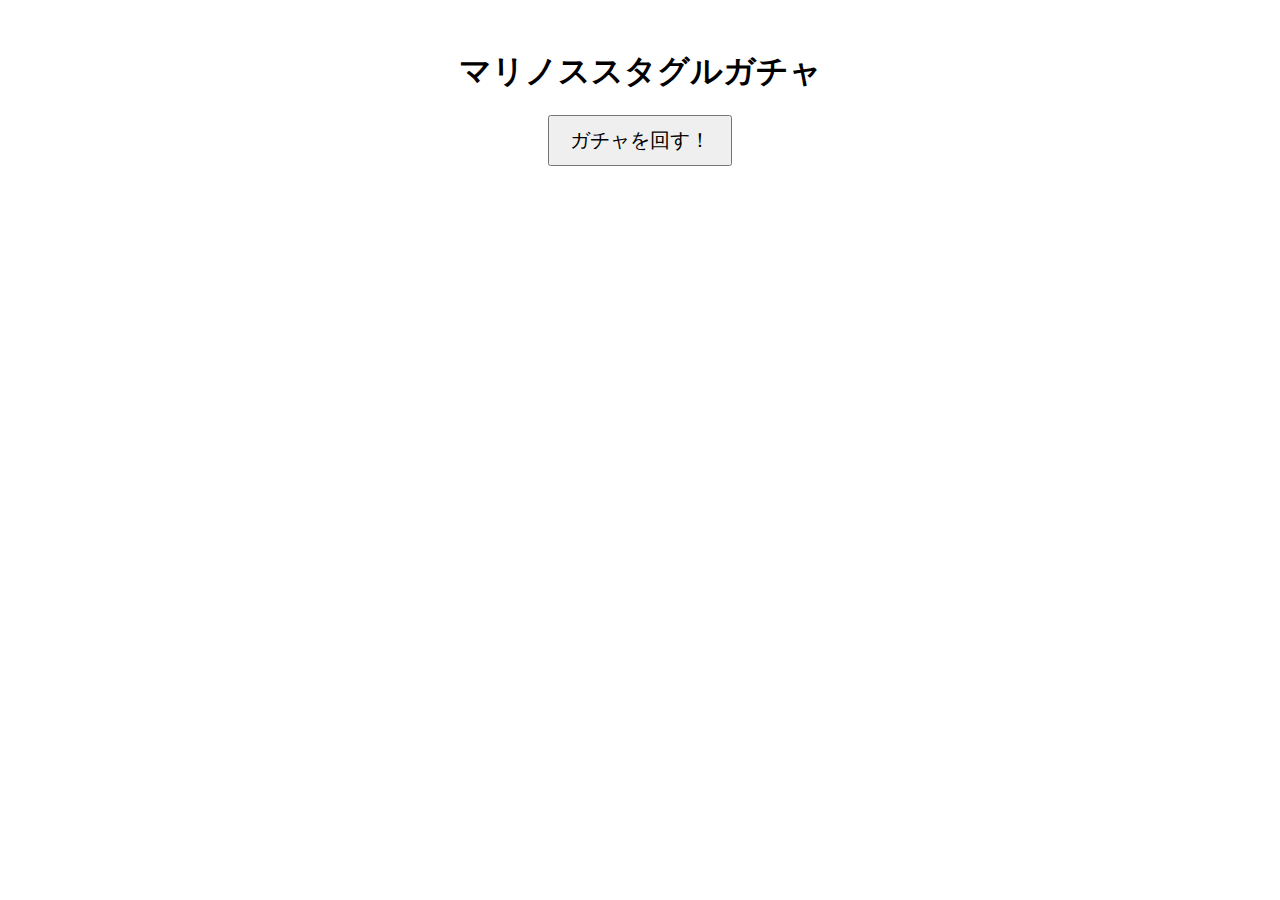
<file: index.html>
<!DOCTYPE html>
<html lang="ja">
<head>
    <meta charset="UTF-8">
    <title>マリノススタグルガチャ</title>
    <link rel="stylesheet" href="style.css">
</head>
<body>
    <h1>マリノススタグルガチャ</h1>
    <button id="gacha-button">ガチャを回す！</button>
    <div id="result"></div>

    <script src="script.js"></script>
</body>
</html>
</file>
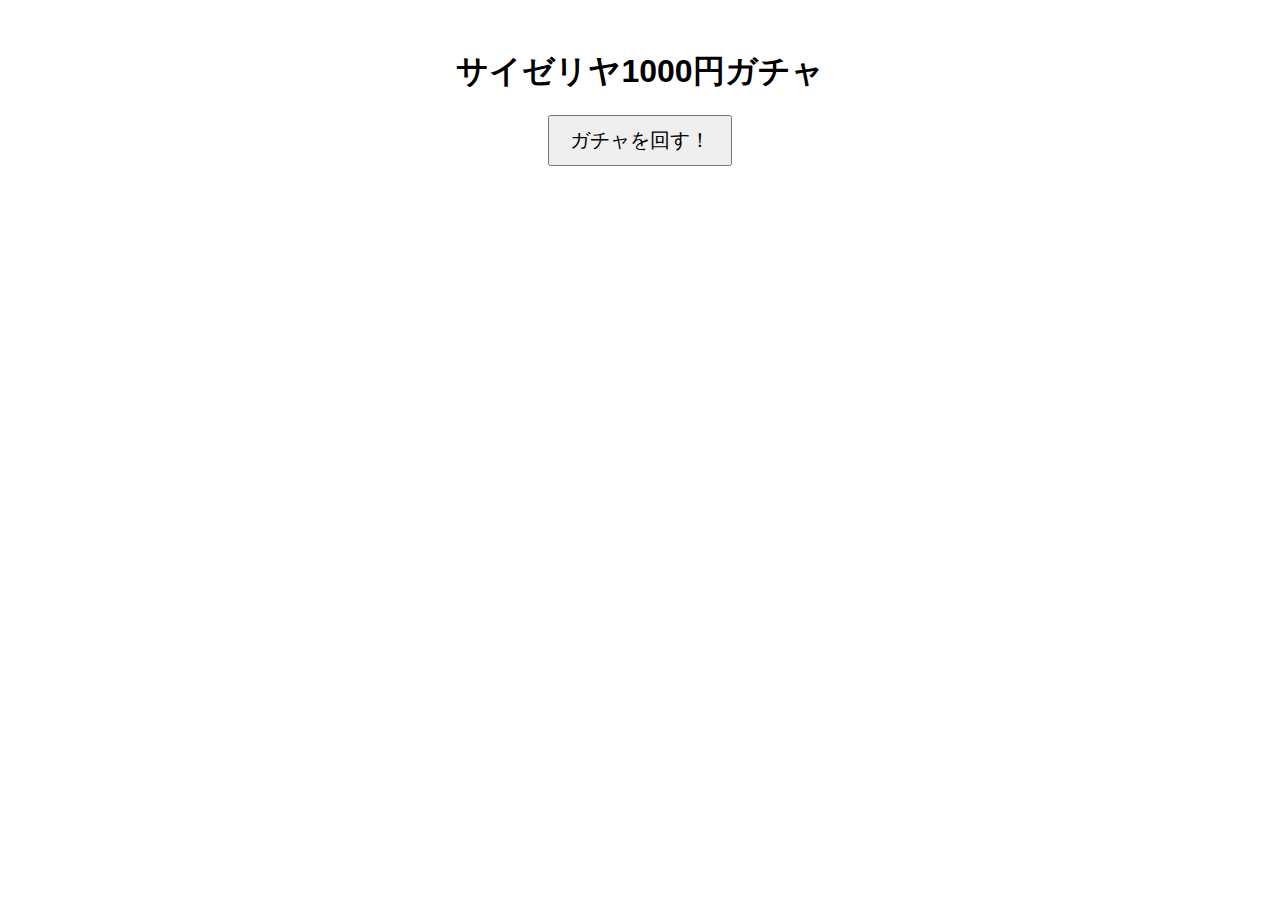
<file: Untitled-1.html>
<!DOCTYPE html>
<html lang="ja">
<head>
    <meta charset="UTF-8">
    <title>サイゼリヤ1000円ガチャ</title>
    <link rel="stylesheet" href="style.css">
</head>
<body>
    <h1>サイゼリヤ1000円ガチャ</h1>
    <button id="gacha-button">ガチャを回す！</button>
    <div id="result"></div>

    <script src="script.js"></script>
</body>
</html>
</file>
<file: style.css>
body {
    font-family: Arial, sans-serif;
    text-align: center;
    margin-top: 50px;
}

button {
    padding: 10px 20px;
    font-size: 20px;
}

#result {
    margin-top: 20px;
    font-size: 18px;
}
</file>
